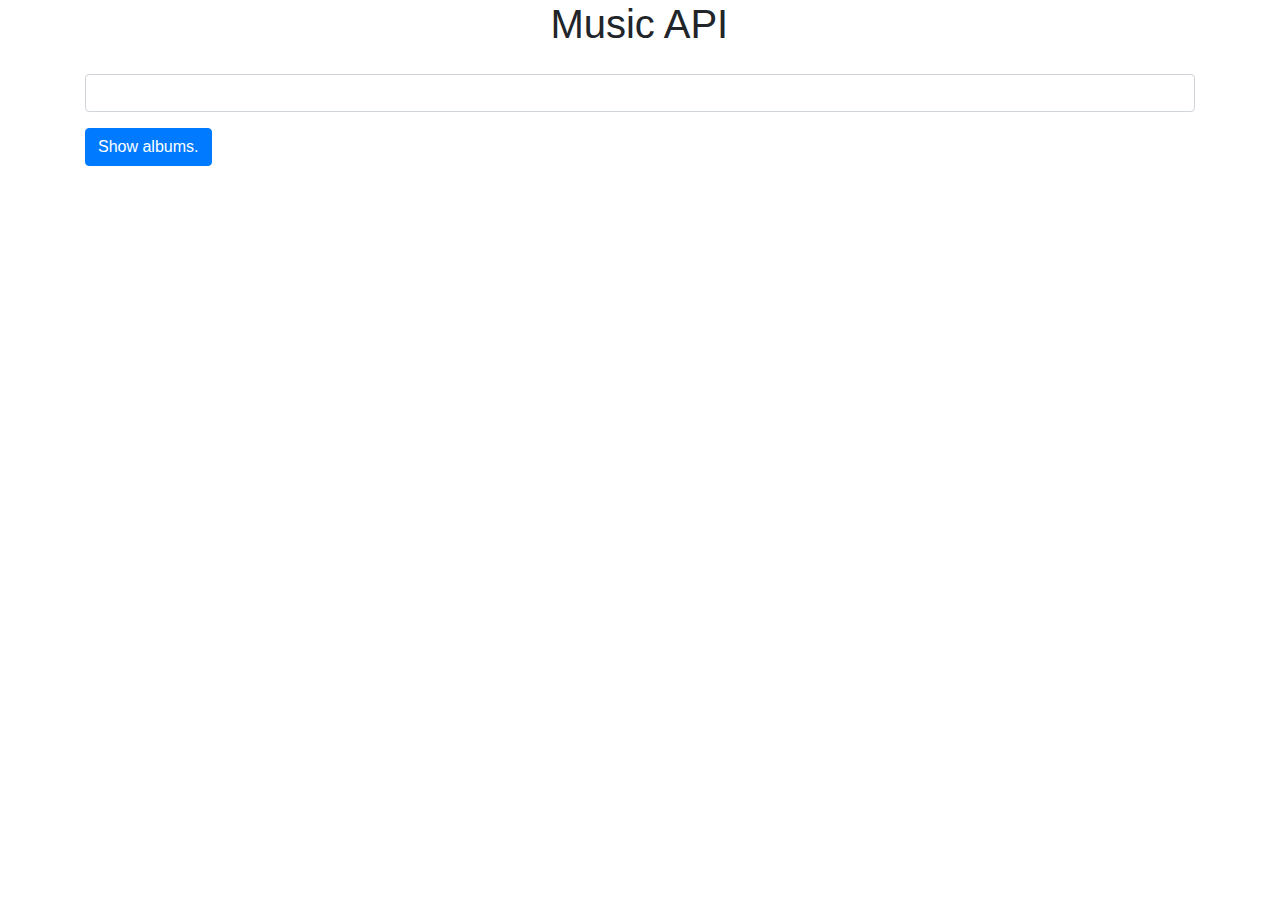
<file: music_api.html>
<!doctype html>
<html lang="en">
  <head>
    <!-- Required meta tags -->
    <meta charset="utf-8">
    <meta name="viewport" content="width=device-width, initial-scale=1, shrink-to-fit=no">

    <!-- Bootstrap CSS -->
    <link rel="stylesheet" href="https://stackpath.bootstrapcdn.com/bootstrap/4.4.1/css/bootstrap.min.css" integrity="sha384-Vkoo8x4CGsO3+Hhxv8T/Q5PaXtkKtu6ug5TOeNV6gBiFeWPGFN9MuhOf23Q9Ifjh" crossorigin="anonymous">

    <title>Music API</title>
  </head>
  <body>
    <h1 style="margin-left: 43%; margin-bottom: 2%;">Music API</h1>
    <form>
      <div class="row">
        <div class="container">
          <input id="artistInput" type="text" class="form-control">
        </div>
      </div>
    </form>
    <div class="container">
    <button type="submit" class="btn btn-primary my-3" onclick="searchMusic()">Show albums.</button>
  </div>
    <div class="container" id="music">
      <div class="row">
        <div class="col" id="discography">
            <div class="py-2" id="albumYear"></div>
            <div class="py-2" id="albumName"></div>
        </div>
      </div>
    </div>
    <!-- Optional JavaScript -->
    <!-- jQuery first, then Popper.js, then Bootstrap JS -->
    <script src="https://code.jquery.com/jquery-3.4.1.slim.min.js" integrity="sha384-J6qa4849blE2+poT4WnyKhv5vZF5SrPo0iEjwBvKU7imGFAV0wwj1yYfoRSJoZ+n" crossorigin="anonymous"></script>
    <script src="https://cdn.jsdelivr.net/npm/popper.js@1.16.0/dist/umd/popper.min.js" integrity="sha384-Q6E9RHvbIyZFJoft+2mJbHaEWldlvI9IOYy5n3zV9zzTtmI3UksdQRVvoxMfooAo" crossorigin="anonymous"></script>
    <script src="https://stackpath.bootstrapcdn.com/bootstrap/4.4.1/js/bootstrap.min.js" integrity="sha384-wfSDF2E50Y2D1uUdj0O3uMBJnjuUD4Ih7YwaYd1iqfktj0Uod8GCExl3Og8ifwB6" crossorigin="anonymous"></script>
    <!-- Custom script-->
    <script src="js/music.js"></script>
  </body>
</html>
</file>
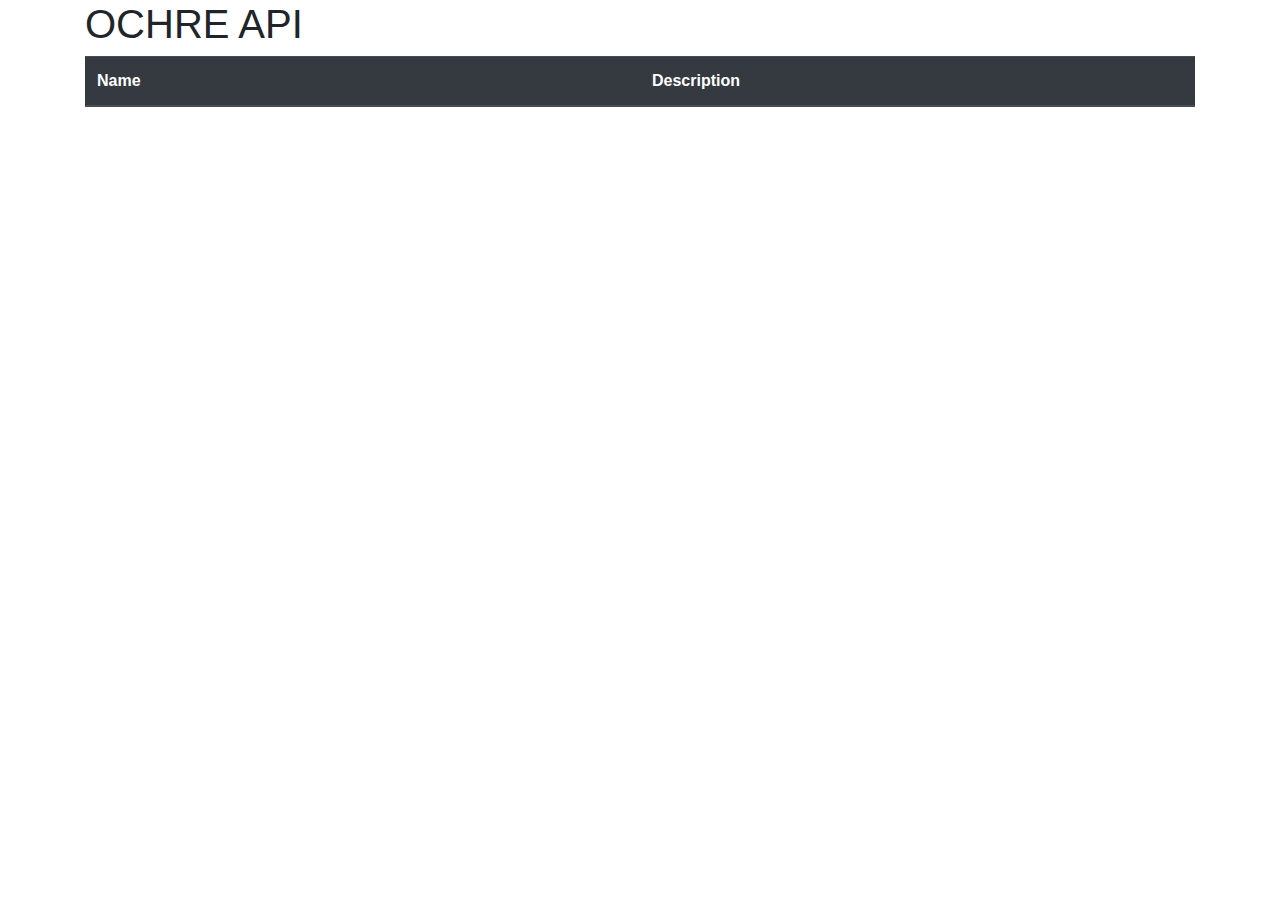
<file: ochre_api.html>
<!doctype html>
<html lang="en">
  <head>
    <!-- Required meta tags -->
    <meta charset="utf-8">
    <meta name="viewport" content="width=device-width, initial-scale=1, shrink-to-fit=no">

    <!-- Bootstrap CSS -->
    <link rel="stylesheet" href="https://stackpath.bootstrapcdn.com/bootstrap/4.4.1/css/bootstrap.min.css" integrity="sha384-Vkoo8x4CGsO3+Hhxv8T/Q5PaXtkKtu6ug5TOeNV6gBiFeWPGFN9MuhOf23Q9Ifjh" crossorigin="anonymous">
    <script src="js/ochre.js"></script>
    <title>OCHRE API</title>
  </head>
  <body onload="loadXML()">
    <div class="container"><h1>OCHRE API</h1></div> 
    <div class="container">
        <h3 id="projectTitle"></h3>
        <h4 id="setTitle"></h4>
        <div id="setDescription"></div>
        <table class="table order-table" id="ochreTable">
            <thead class="thead-dark" id="ochreTableColumns">
                <tr>    
                    <th style="text-align: left; width: 30%;">Name</th>
                    <th style="text-align: left; width: 30%;">Description</th>
                </tr>
            </thead>
            <tbody id="ochreTableBody">

            </tbody>
        </table>
    </div>
    <a id="license"></a>
    <!-- Optional JavaScript -->
    <!-- jQuery first, then Popper.js, then Bootstrap JS -->
    <script src="https://code.jquery.com/jquery-3.4.1.slim.min.js" integrity="sha384-J6qa4849blE2+poT4WnyKhv5vZF5SrPo0iEjwBvKU7imGFAV0wwj1yYfoRSJoZ+n" crossorigin="anonymous"></script>
    <script src="https://cdn.jsdelivr.net/npm/popper.js@1.16.0/dist/umd/popper.min.js" integrity="sha384-Q6E9RHvbIyZFJoft+2mJbHaEWldlvI9IOYy5n3zV9zzTtmI3UksdQRVvoxMfooAo" crossorigin="anonymous"></script>
    <script src="https://stackpath.bootstrapcdn.com/bootstrap/4.4.1/js/bootstrap.min.js" integrity="sha384-wfSDF2E50Y2D1uUdj0O3uMBJnjuUD4Ih7YwaYd1iqfktj0Uod8GCExl3Og8ifwB6" crossorigin="anonymous"></script>
  </body>
</html>
</file>
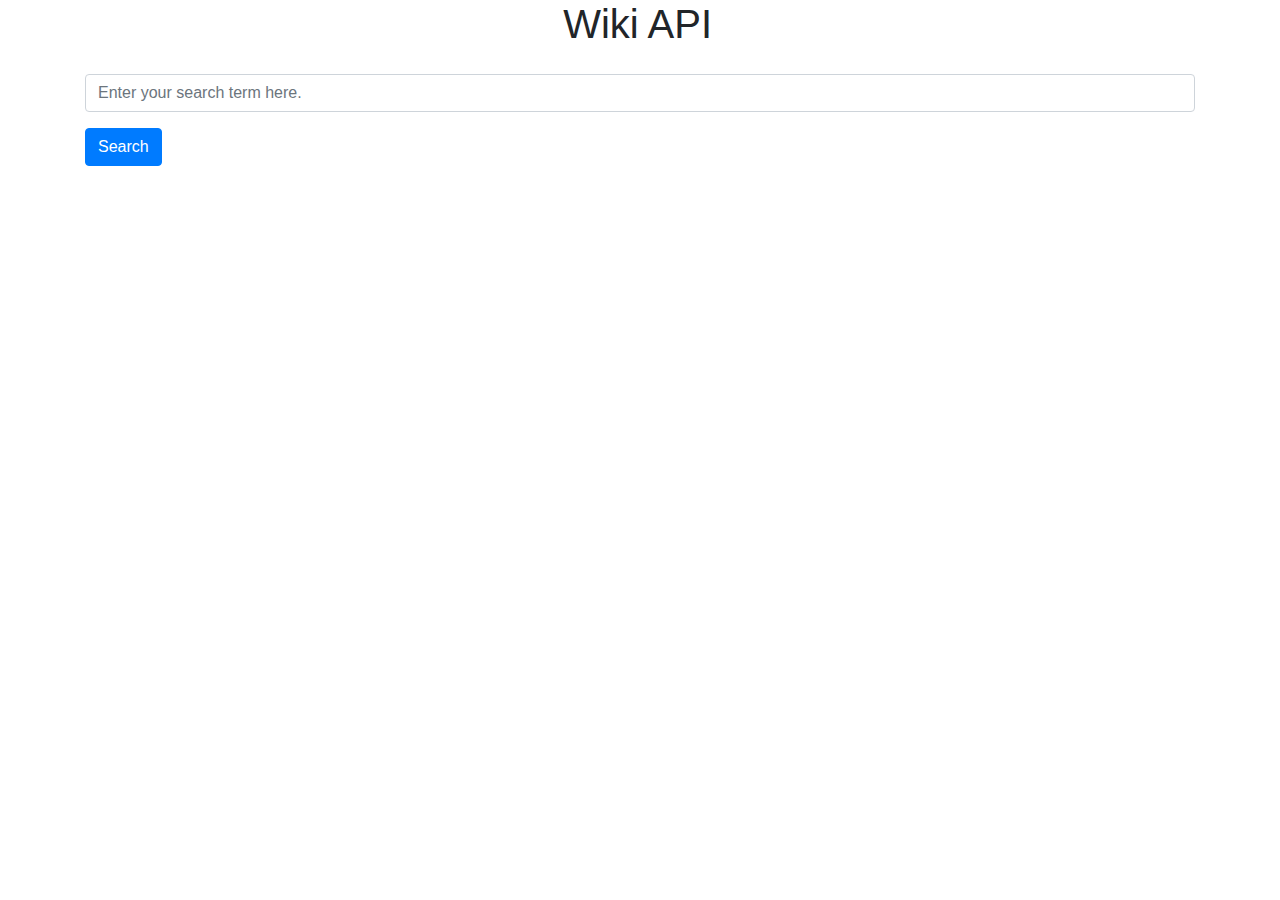
<file: wiki_api.html>
<!doctype html>
<html lang="en">
  <head>
    <!-- Required meta tags -->
    <meta charset="utf-8">
    <meta name="viewport" content="width=device-width, initial-scale=1, shrink-to-fit=no">

    <!-- Bootstrap CSS -->
    <link rel="stylesheet" href="https://stackpath.bootstrapcdn.com/bootstrap/4.4.1/css/bootstrap.min.css" integrity="sha384-Vkoo8x4CGsO3+Hhxv8T/Q5PaXtkKtu6ug5TOeNV6gBiFeWPGFN9MuhOf23Q9Ifjh" crossorigin="anonymous">

    <title>Wiki API</title>
  </head>
  <body>
    <h1 style="margin-left: 44%; margin-bottom: 2%;">Wiki API</h1>
        <div class="container">
        <form>
            <div class="row">
                <div class="col">
                    <input id="searchTerm" type="text" class="form-control" placeholder="Enter your search term here.">
                    </div>
                </div>
            </div>
        </form>
        <div class="container">
            <button type="submit" class="btn btn-primary my-3" onclick="wikiAPI()">Search</button>
        </div>
        <div class="container" id="wiki">
            <a  href="" id="pageURL"></a>
        </div>
    </div>
    <!-- Optional JavaScript -->
    <!-- jQuery first, then Popper.js, then Bootstrap JS -->
    <script src="https://code.jquery.com/jquery-3.4.1.slim.min.js" integrity="sha384-J6qa4849blE2+poT4WnyKhv5vZF5SrPo0iEjwBvKU7imGFAV0wwj1yYfoRSJoZ+n" crossorigin="anonymous"></script>
    <script src="https://cdn.jsdelivr.net/npm/popper.js@1.16.0/dist/umd/popper.min.js" integrity="sha384-Q6E9RHvbIyZFJoft+2mJbHaEWldlvI9IOYy5n3zV9zzTtmI3UksdQRVvoxMfooAo" crossorigin="anonymous"></script>
    <script src="https://stackpath.bootstrapcdn.com/bootstrap/4.4.1/js/bootstrap.min.js" integrity="sha384-wfSDF2E50Y2D1uUdj0O3uMBJnjuUD4Ih7YwaYd1iqfktj0Uod8GCExl3Og8ifwB6" crossorigin="anonymous"></script>
    <!-- Custom script-->
    <script src="js/wiki.js"></script>
  </body>
</html>
</file>
